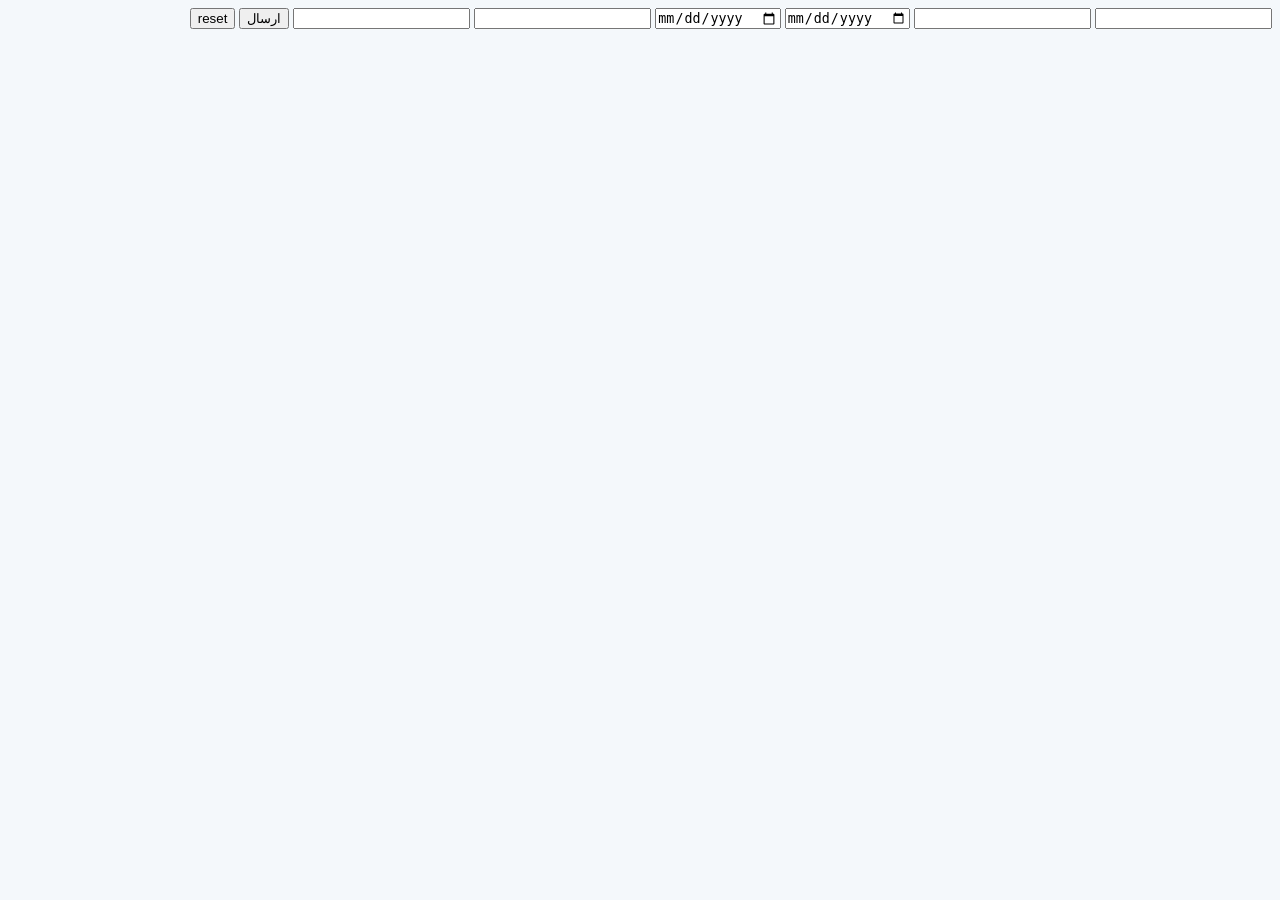
<file: form.html>
<!doctype html>
<html lang="en">
  <head>
    <meta charset="UTF-8" />
    <meta name="viewport" content="width=device-width, initial-scale=1.0" />
    <title>الرئيسية</title>
    <link rel="stylesheet" href="css/style.css" />
  </head>
  <body>
    <form action="" onsubmit="submitForm(event)">
      <input type="text" id="full_name" onchange="checkFullName()" />
      <small id="error_full_name"></small>
      <input
        type="text"
        id="national_id_number"
        onchange="checkNationalIdNumber()"
      />
      <small id="error_national_id_number"></small>

      <input type="date" id="start_date" />
      <input type="date" id="end_date" onchange="checkEndDate()" />
      <small id="error_end_date"></small>

      <input type="number" id="mobile" />
      <small id="error_mobile"></small>

      <input type="email" id="email" />
      <input type="submit" value="ارسال" />
      <input type="reset" value="reset" />
    </form>

    <!-- jqury -->
    <script src="https://ajax.googleapis.com/ajax/libs/jquery/3.7.1/jquery.min.js"></script>

    <script src="js/myFunctions.js"></script>
  </body>
</html>
</file>
<file: css/style.css>
/* Main Color */
/* 

  اللون الأساسي - الهيدر والفوتر والعناوين الداكنة 
  #0D2E4D

   لون أغمق شوي عند الحاجة 
  #0A2948

   اللون المميز - الأزرار والأيقونات والخطوط 
  #12A8AE

   تركواز أغمق للـ hover 
  #0B8F95

   خلفية الصفحة 
  #F4F8FB

   خلفيات الأقسام الفاتحة 
  #E9F8F8

   خلفية تركواز فاتحة 
   #DDF3F6

   خلفية البطاقات 
   #FFFFFF

   النص الأساسي 
   #172B3A

   النص الثانوي 
   #6F7F8C

   حدود الحقول والجداول 
   #DDE7EE

   لون خفيف جداً للصفوف 
   #F3F6F9

   لون الصف المختار 
   #DDF3F6

   لون الخطأ 
   #C43D4A


*/

body {
  background-color: #f4f8fb;
  color: #172b3a;
  direction: rtl;
}

.py-15 {
  padding: 20px 0;
}

.text-dark {
  color: #333;
  background-color: transparent;
}
.btn-primary {
  background-color: #12a8ae;
  color: white;
  border: none;
}

.btn-primary:hover {
  background-color: #0b8f95;
}

.card {
  background-color: #ffffff;
  border: 1px solid #dde7ee;
  border-radius: 10px;
}

/* تنسيق جدول السيارات */
table {
  width: 100%;
  border-collapse: collapse;
  margin-top: 20px;
  background-color: #ffffff;
}

/* تنسيق خلايا الجدول */
th,
td {
  border: 1px solid #dde7ee;
  padding: 5px;
  text-align: center;
}

/* تنسيق عناوين الأعمدة */
th {
  background-color: #0d2e4d;
  color: #ffffff;
}

/* تلوين الصفوف بالتناوب */
tbody tr:nth-child(even) {
  background-color: #f3f6f9;
}

/* تأثير المرور على صفوف الجدول */
tbody tr:hover {
  background-color: #ddf3f6;
}

tbody tr td span {
  color: #fff;
  font-weight: bold;
  background: #0d2e4d;
  border-radius: 4px;
  padding: 3px;
}

/* تنسيق مربعات الاختيار */
input[type="checkbox"] {
  width: 16px;
  height: 16px;
  accent-color: #12a8ae;
  cursor: pointer;
}

/* تنسيق زر المتابعة */
#continueButton {
  border-radius: 6px;
  margin-top: 15px;
  cursor: pointer;
}

/* تأثير المرور على زر المتابعة */
#continueButton:hover {
  background-color: #1f6c70;
}
/* تحديد حجم صور السيارات */
table img {
  width: 100px;
  height: 55px;
  object-fit: cover;
}

header {
  background-color: #0d2e4d;
  display: flex;
  justify-content: space-between;
  align-items: center;
  padding: 14px 50px;
}
.logo-car {
  color: #ffffff;
  font-size: 22px;
  font-weight: bold;
  display: flex;
  align-items: center;
  gap: 10px;
}
.logo-car i {
  color: #12a8ae;
  font-size: 26px;
}
header nav a {
  color: #ffffff;
  margin-right: 25px;
  font-size: 16px;
  text-decoration: none;
}
/* بداية صفحة index */
/* القسم الاول من الصفحة  */
.mainsection {
  background:
    linear-gradient(
      to left,
      rgba(255, 255, 255, 0.85),
      rgba(255, 255, 255, 0) 60%
    ),
    url(../img/img1.jpg) center/cover no-repeat;
  min-height: 360px;
  display: flex;
  align-items: center;
  padding: 40px 70px;
}
.mainsection h1 {
  color: #0d2e4d;
  font-size: 42px;
  font-weight: bold;
  margin-bottom: 15px;
}

.mainsection p {
  color: #0d2e4d;
  font-size: 24px;
  font-weight: bold;
  margin-bottom: 25px;
}
.butten {
  display: inline-block;
  border-radius: 10px;
  font-size: 20px;
  padding: 14px 34px;
  text-decoration: none;
}
/* فريق  العمل */
.workteam {
  text-align: center;
  color: #0d2e4d;
  font-size: 30px;
}

.line {
  width: 100px;
  height: 5px;
  background-color: #12a8ae;
  border-radius: 3px;
  margin: 10px auto 35px;
}

.team {
  padding: 45px 60px;
}
.workteam-card {
  display: flex;
  gap: 20px;
}
.card {
  background-color: #ffffff;
  flex: 1;
  text-align: center;
  padding: 30px 15px;
  border-radius: 12px;
  box-shadow: 0 2px 6px rgb(0, 0, 0, 0.05);
}
.icon {
  width: 85px;
  height: 85px;
  background-color: #f4f8fb;
  border-radius: 50%;
  margin: 0 auto 15px;
  display: flex;
  align-items: center;
  justify-content: center;
}
.icon i {
  font-size: 42px;
  color: #6f7f8c;
}
.card h3 {
  color: #172b3a;
  margin-bottom: 6px;
}
.card .name-student {
  color: #6f7f8c;
  margin-bottom: 8px;
}
.card .numder {
  color: #67717c;
  font-size: 15px;
}

.box {
  flex: 1;
  border-radius: 12px;
  padding: 20px;
  display: flex;
  align-items: center;
  justify-content: space-between;
  gap: 15px;
}
.box h3 {
  color: #0d2e4d;
  margin-bottom: 8px;
  font-size: 25px;
}
.box p {
  color: #12a8ae;
}
.icon-circle {
  width: 55px;
  height: 55px;
  min-width: 55px;
  background-color: #ffffff;
  border-radius: 50%;
  display: flex;
  align-items: center;
  justify-content: center;
}
.icon-circle i {
  font-size: 24px;
}
.notes .icon-circle i {
  color: #12a8ae;
}
.link .icon-circle i {
  color: #12a8ae;
}
.big-icon {
  font-size: 80px;
  opacity: 0.3;
}
.notes .big-icon {
  color: #50a5cc;
}
.link .big-icon {
  color: #12a8ae;
}
.notes {
  background-color: #d9dee2;
}
.link {
  background-color: #d9dee2;
}

.btn {
  padding: 10px 22px;
  font-size: 15px;
  color: #f4f8fb;

  text-decoration: none;
}
button {
  width: 90px;
  padding: 10px;
  margin: 10px;
  border-radius: 5px;
}
/* الانتهاء من صفحة index */

.mh-160 {
  min-height: 160px;
}

.main {
  width: calc(100% - 32px);
  max-width: none;
  display: none;
  margin: 28px auto;
  padding: 24px 22px 18px;
  box-sizing: border-box;
  background: #fff;
  border: 1px solid #e3e8ec;
  border-radius: 9px;
  box-shadow: 0 2px 10px rgba(18, 43, 62, 0.04);
  color: #17263b;
}

.main *,
.main *:before,
.main *:after {
  box-sizing: border-box;
}

.heading {
  display: flex;
  align-items: center;
  gap: 14px;
  margin-bottom: 24px;
}

.date {
  width: 54px;
  height: 54px;
  flex: 0 0 54px;
  display: flex;
  align-items: center;
  justify-content: center;
  border-radius: 50%;
  background: #e8f8f8;
  color: #078d91;
  font-size: 30px;
}

.heading h1 {
  margin: 0;
  color: #102943;
  font-size: 27px;
  font-weight: 800;
}

.heading p {
  margin: 3px 0 0;
  color: #8a949f;
  font-size: 14px;
}

.main fieldset {
  min-width: 0;
  margin: 0;
  padding: 0;
  border: 0;
}

.main legend {
  position: absolute;
  width: 1px;
  height: 1px;
  overflow: hidden;
  clip: rect(0, 0, 0, 0);
}

.data {
  display: grid;
  grid-template-columns: repeat(2, minmax(0, 1fr));
  gap: 19px 24px;
}

.inputbox {
  display: flex;
  min-width: 0;
  flex-direction: column;
  gap: 7px;
}

.inputbox label {
  color: #28364a;
  font-size: 14px;
  font-weight: 700;
}

.opt {
  color: #8a949f;
  font-weight: 400;
}

.req {
  color: #d34e61;
  font-weight: 800;
}

.inputbox input {
  width: 100%;
  min-height: 45px;
  padding: 10px 13px;
  border: 1px solid #dfe5e9;
  border-radius: 6px;
  outline: none;
  background: #fff;
  color: #17263b;
  font-size: 13px;
  direction: rtl;
}

.inputbox input::placeholder {
  color: #a0a8b0;
}

.inputbox input:focus {
  border-color: #078d91;
  box-shadow: 0 0 0 3px rgba(7, 141, 145, 0.11);
}

.inputbox input[type="date"] {
  direction: ltr;
  text-align: right;
}

.info {
  margin: 16px 0 18px;
  color: #b65a66;
  font-size: 12px;
}

.end {
  display: flex;
  align-items: center;
  justify-content: space-between;
  gap: 16px;
  padding: 10px 10px 10px 12px;
  border-radius: 7px;
  background: #eaf8f8;
}

.sale {
  display: flex;
  align-items: center;
  gap: 12px;
  color: #263548;
  font-size: 14px;
  font-weight: 700;
}

.percent-icon {
  width: 36px;
  height: 36px;
  flex: 0 0 36px;
  display: flex;
  align-items: center;
  justify-content: center;
  border-radius: 50%;
  background: #d9f1f1;
  color: #078d91;
  font-size: 21px;
  font-weight: 800;
}

.end button {
  min-width: 150px;
  min-height: 46px;
  padding: 10px 22px;
  border: 0;
  border-radius: 7px;
  background: #078d91;
  color: #fff;
  font-size: 16px;
  font-weight: 700;
  cursor: pointer;
}

.end button:hover {
  background: #087f83;
}

.text-red {
  color: red;
}

.text-end {
  text-align: end;
}
/* CSS updates */
</file>
